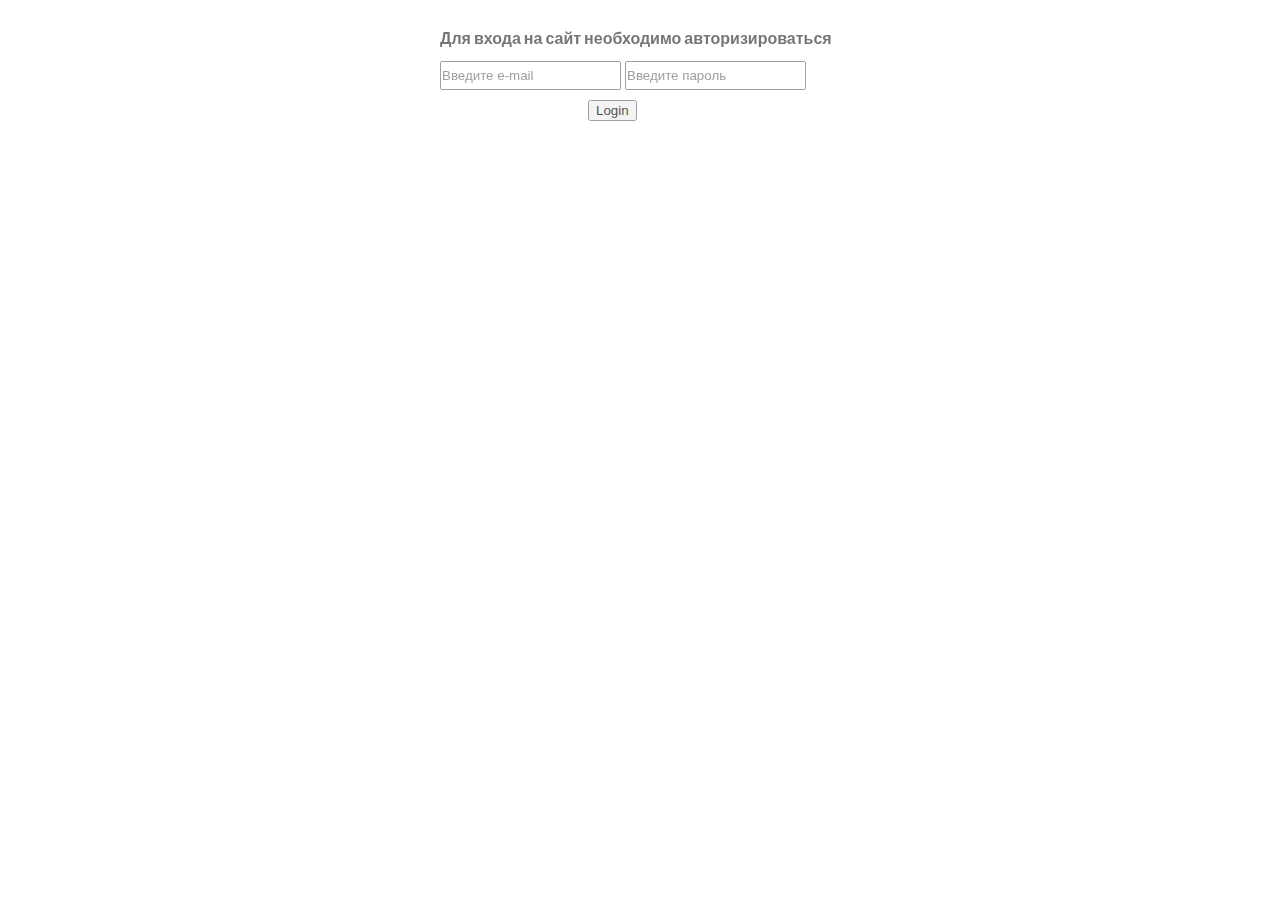
<file: 05/index.html>
<!DOCTYPE html>
<html lang="en">
<head>
  <meta charset="UTF-8">
  <meta name="viewport" content="width=device-width, initial-scale=1.0">
  <link rel="stylesheet" href="./style.css">
  <link href="https://fonts.googleapis.com/css2?family=Secular+One&display=swap" rel="stylesheet">
  <title>Авторизация</title>
</head>
<body>
  
  <form action="#" id="form">
    <div>Для входа на сайт необходимо авторизироваться</div>
    <input type="email" name="user_email" id="email" placeholder="Введите e-mail"> 
    <input type="password" name="user_pw" id="pw" placeholder="Введите пароль">
    <button id="btn" type="button">Login</button>
  </form>

  <script src="index.js"></script>
</body>
</html>
</file>
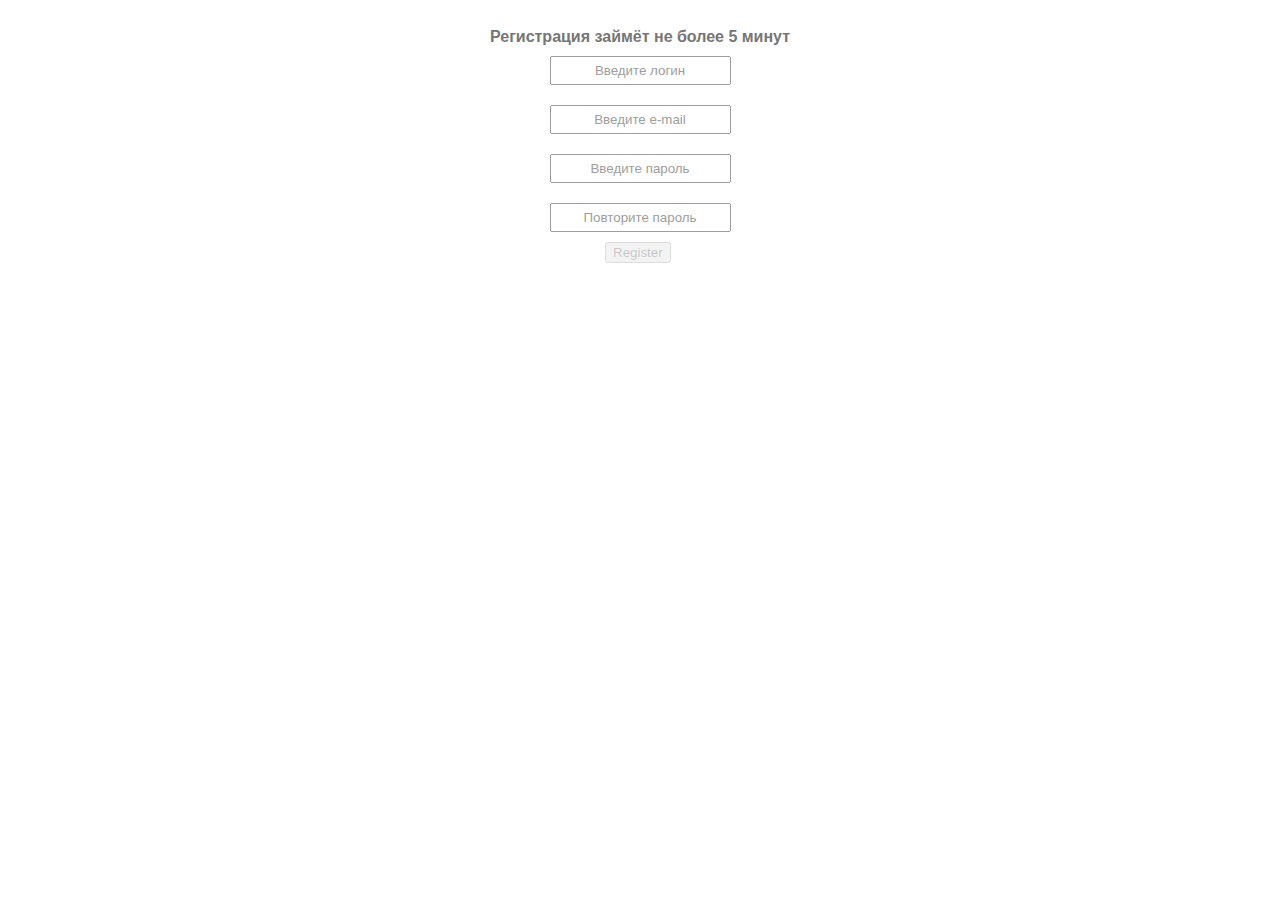
<file: 05_1/index.html>
<!DOCTYPE html>
<html lang="en">
<head>
  <meta charset="UTF-8">
  <meta name="viewport" content="width=device-width, initial-scale=1.0">
  <link rel="stylesheet" href="./style.css">
  <link href="https://fonts.googleapis.com/css2?family=Epilogue:ital,wght@0,400;0,600;1,400;1,600&display=swap" rel="stylesheet">
  <title>Регистрация</title>
</head>
<body>
  
  <form action="#" id="form">
    <div>Регистрация займёт не более 5 минут</div>
    <div class="inputbox">
      <input type="text" id="login" placeholder="Введите логин">
      <input type="email" name="user_email" id="email" placeholder="Введите e-mail"> 
      <input type="password" name="user_pw" id="pw" placeholder="Введите пароль">
      <input type="password" name="user_pw" id="pwrepeat" placeholder="Повторите пароль">
    </div>
    <button id="btn" type="button">Register</button>
  </form>

  <script src="index.js"></script>
</body>
</html>
</file>
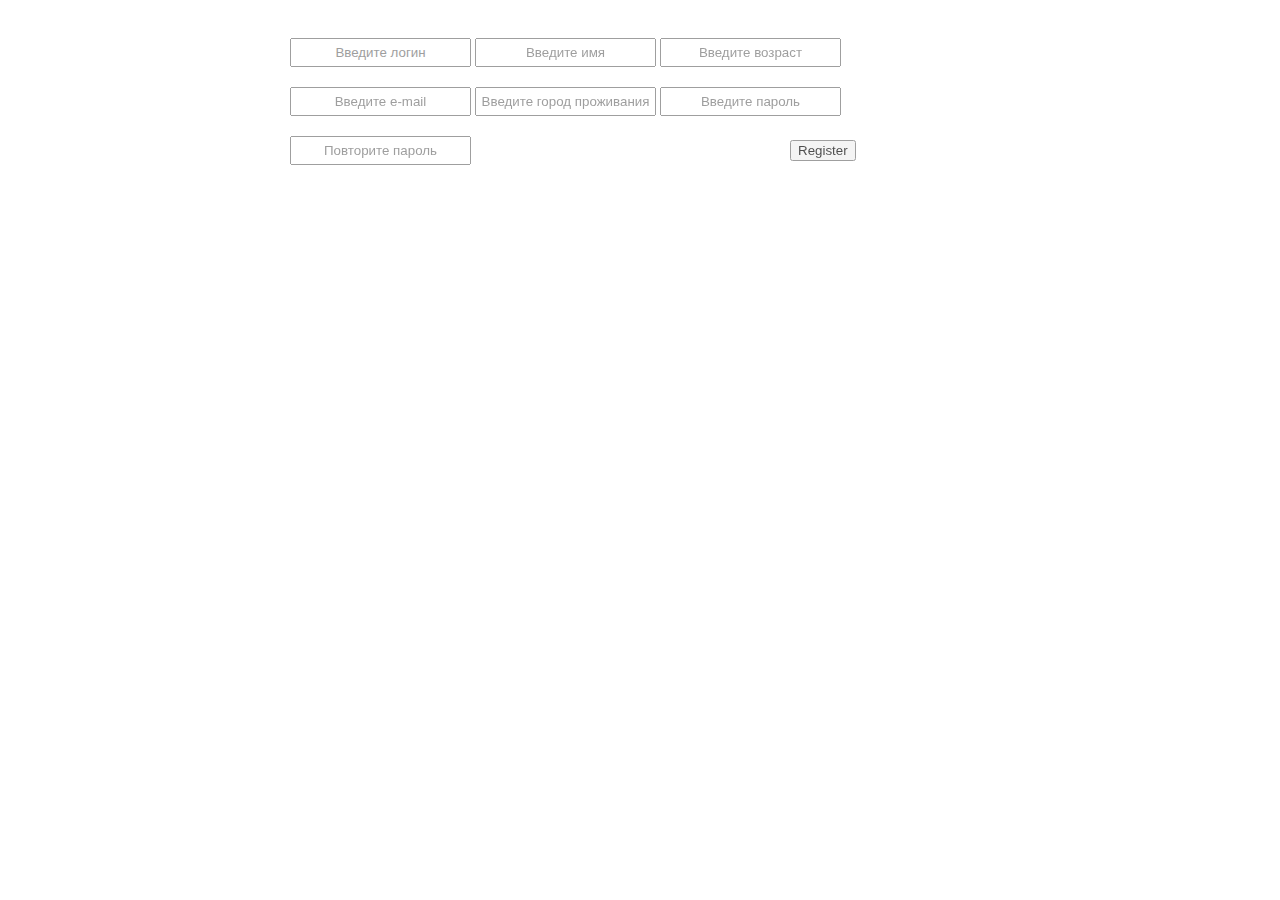
<file: 06/index.html>
<!DOCTYPE html>
<html lang="en">
<head>
  <meta charset="UTF-8">
  <meta name="viewport" content="width=device-width, initial-scale=1.0">
  <link rel="stylesheet" href="./style.css">
  <title>New Document</title>
</head>
<body>
  <form action="#" id="form" name="register">
      <input type="text" id="login" placeholder="Введите логин">
      <input type="text" name="userName" id="name" placeholder="Введите имя"> 
      <input type="text" name="userAge" id="age" placeholder="Введите возраст">
      <input type="email" name="userEmail" id="email" placeholder="Введите e-mail">
      <input type="text" name="userCity" id="city" placeholder="Введите город проживания">
      <input type="password" name="userPw" id="pw" placeholder="Введите пароль">
      <input type="password" name="userPwRepeat" id="pwrepeat" placeholder="Повторите пароль">
    <button id="btn" type="button">Register</button>
  </form>

  <script src="index.js"></script>
</body>
</html>
</file>
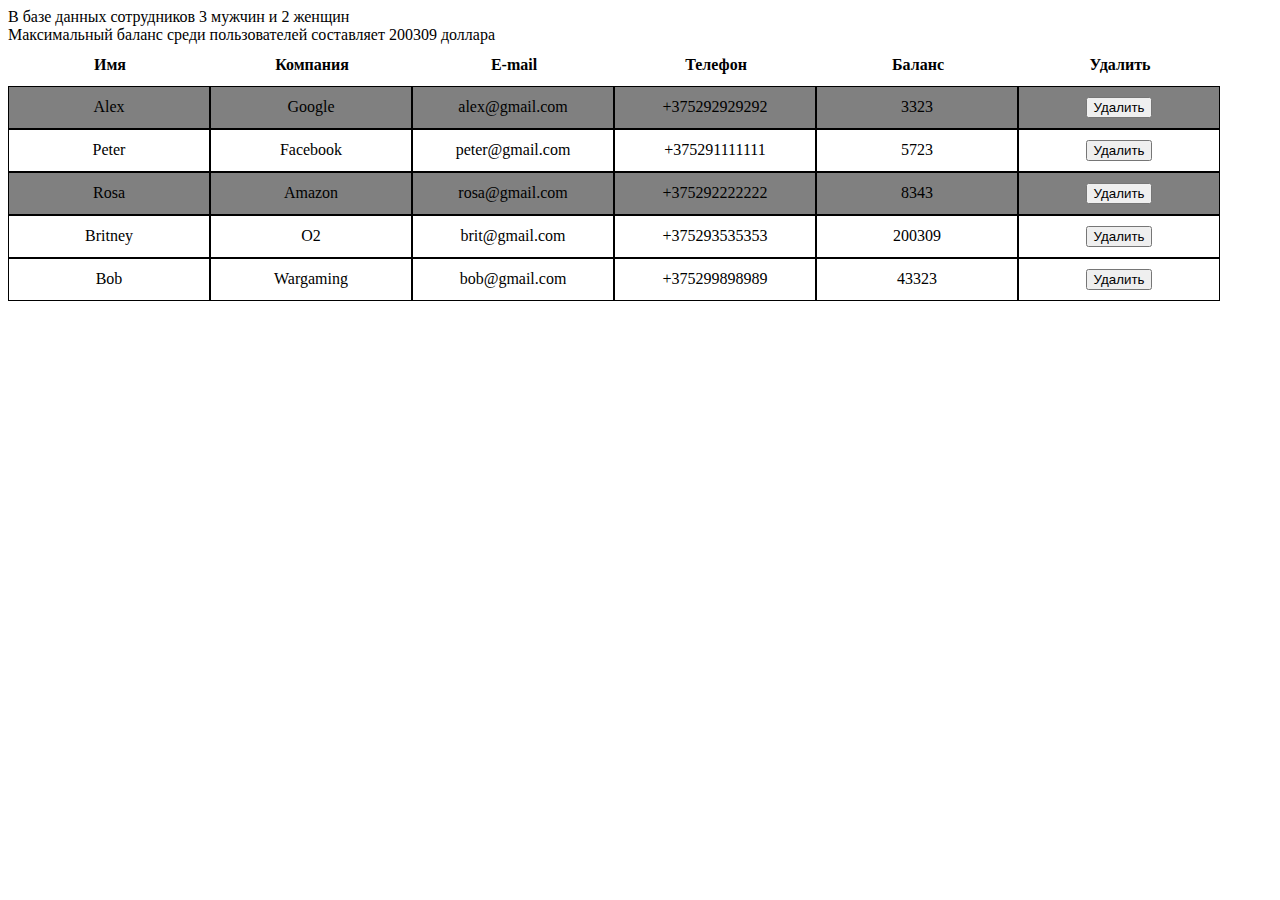
<file: 09/index.html>
<!DOCTYPE html>
<html lang="en">
<head>
  <meta charset="UTF-8">
  <meta name="viewport" content="width=device-width, initial-scale=1.0">
  <link rel="stylesheet" href="./style.css">
  <title>New Document</title>
</head>
<body>

  <table>
    <tr>
      <th id="name">Имя</th>
      <th id="company">Компания</th>
      <th id="email">E-mail</th>
      <th id="number">Телефон</th>
      <th id="count">Баланс</th>
      <th id="btn">Удалить</th>
    </tr>
  </table>

  <script src="index.js"></script>
</body>
</html>
</file>
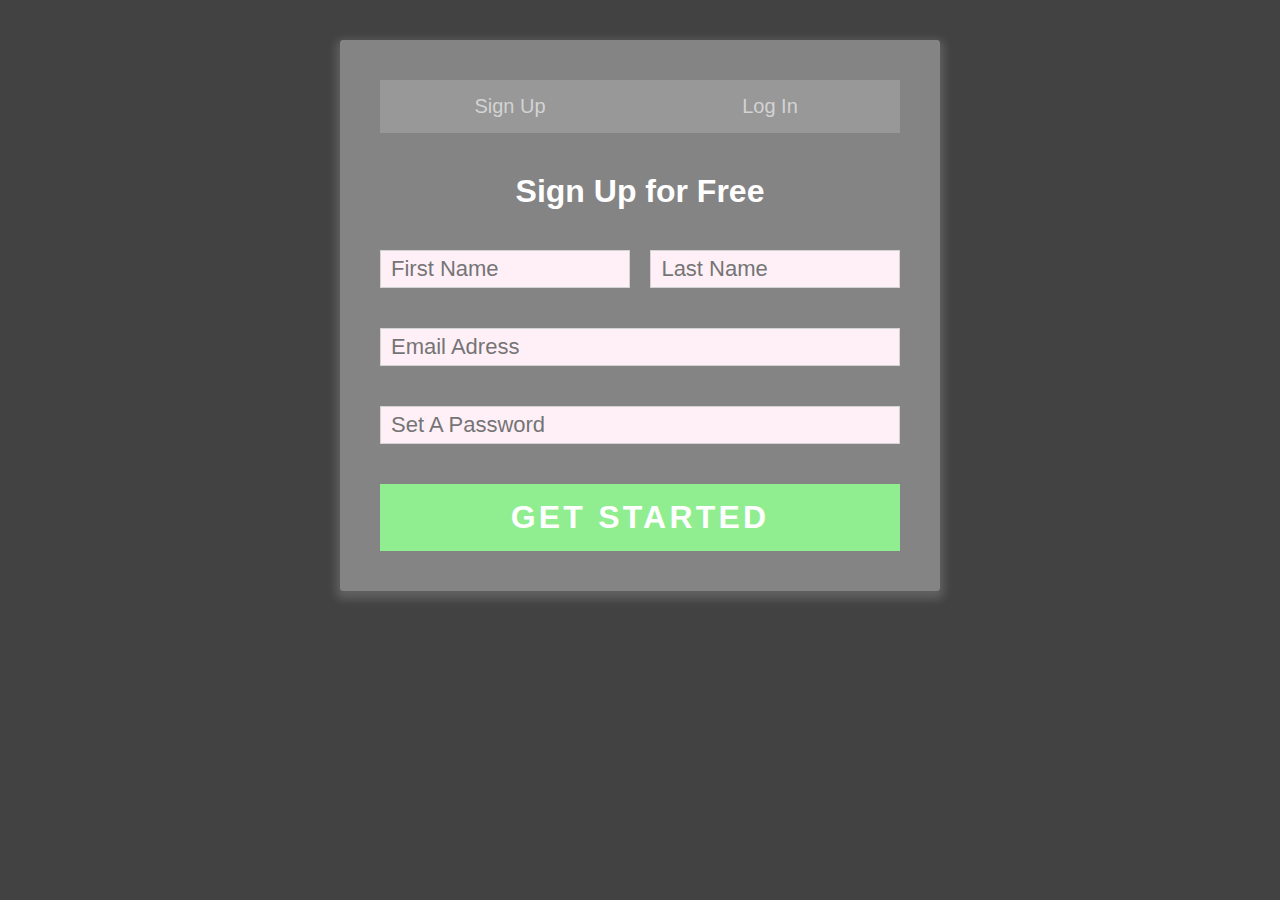
<file: 07/forms.html>
<!DOCTYPE html>
<html lang="en">
<head>
  <meta charset="UTF-8">
  <meta name="viewport" content="width=device-width, initial-scale=1.0">
  <link rel="stylesheet" href="./style.css">
  <title>Fill the form</title>
</head>
<body>
  <div class="form">
      
    <ul class="tab-group">
      <li class="tabActive" id="tabActive"><a href="#signup">Sign Up</a></li>
      <li class="tab" id="tab"><a href="#login">Log In</a></li>
    </ul>
    
    <div class="tab-content">
      <div id="signup">   
        <h1>Sign Up for Free</h1>
        
        <form name="signup" novalidate>
        
        <div class="top-row">
          <div class="field-wrap">
            <input type="text" placeholder="First Name" name="firstName"> 
          </div>
      
          <div class="field-wrap">
            <input type="text" placeholder="Last Name" name="lastName">
          </div>
        </div>

        <div class="field-wrap">
          <input type="email" placeholder="Email Adress" name="email">
        </div>
        
        <div class="field-wrap">
          <input type="password" placeholder="Set A Password" name="pw">
        </div>
        
        <button type="submit" class="button button-block" id="btn">Get Started</button>
        
        </form>

      </div>
      
      <div id="login">   
        <h1>Welcome Back!</h1>
        
        <form action="/" method="post" name="login">
        
        <div class="field-wrap">
          <input type="email"required autocomplete="off" placeholder="Email Adress" name="email2">
        </div>
        
        <div class="field-wrap">
          <input type="password"required autocomplete="off" placeholder="Password" name="pw2">
        </div>
        
        <p class="forgot"><a href="#">Forgot Password?</a></p>
        
        <button class="button button-block" id="btn2">Log In</button>
        
        </form>

      </div>
      
    </div>
    
</div> 
  <script src="forms.js"></script>
</body>
</html>
</file>
<file: 05/style.css>
form {
  padding: 20px;
  background-image: url(https://i.picsum.photos/id/866/536/354.jpg?hmac=tGofDTV7tl2rprappPzKFiZ9vDh5MKj39oa2D--gqhA);
  opacity: 0.7;
  max-width: 400px;
  margin: 0 auto;
}

input {
  margin: 10px 0;
  padding: 5px 0;
  outline: none;
}

div {
  font-family: 'Secular One', sans-serif;
  font-weight: bold;
  color: #3b3b3b;
}

button {
  margin-left: 37%;
}

input.invalid {
  outline: 1px solid #ff0000;
}
</file>
<file: 05_1/style.css>
form {
  padding: 20px;
  background-image: url(https://i.picsum.photos/id/188/536/354.jpg?hmac=o3z5jt461cqrakGUJR34etbdfE12X5peOIQHb0Ke9n0);
  opacity: 0.7;
  max-width: 700px;
  margin: 0 auto;
}

input {
  margin: 10px auto;
  padding: 5px 0;
  outline: none;
  max-width: 100%;
  text-align: center;
}

div {
  font-family: 'Secular One', sans-serif;
  font-weight: bold;
  color: #3b3b3b;
  text-align: center;
}

button {
  margin-left: 45%;
}

input.invalid {
  outline: 1px solid #ff0000;
}

div.inputbox {
  display: flex;
  flex-direction: column;
  flex-wrap: wrap;
}
</file>
<file: 06/style.css>
form {
  padding: 20px;
  background-image: url(https://i.picsum.photos/id/188/536/354.jpg?hmac=o3z5jt461cqrakGUJR34etbdfE12X5peOIQHb0Ke9n0);
  opacity: 0.7;
  max-width: 700px;
  margin: 0 auto;
}

input {
  margin: 10px auto;
  padding: 5px 0;
  outline: none;
  max-width: 100%;
  text-align: center;
}

div {
  font-family: 'Secular One', sans-serif;
  font-weight: bold;
  color: #3b3b3b;
  text-align: center;
}

button {
  margin-left: 45%;
}

input.invalid {
  outline: 1px solid #ff0000;
}

div.inputbox {
  display: flex;
  flex-direction: column;
  flex-wrap: wrap;
}
</file>
<file: 09/style.css>
th {
  padding: 10px;
  min-width: 180px;
}

td {
  padding: 10px;
  border: 1px solid;
  min-width: 180px;
  text-align: center;
}
</file>
<file: 07/style.css>
*, *:before, *:after {
  box-sizing: border-box;
}
html {
  overflow-y: scroll;
}
body {
  background: rgb(66, 66, 66);
  font-family: 'Titillium Web', sans-serif;
}
a {
  text-decoration: none;
  color: darkgreen;
  transition: 0.5s ease;
}
a:hover {
  color: darkgreen;
}
.form {
  background: rgba(141, 140, 140, 0.9);
  padding: 40px;
  max-width: 600px;
  margin: 40px auto;
  border-radius: 3px;
  box-shadow: 0 4px 10px 4px rgba(169, 169, 169, .3);
}
.tab-group {
  list-style: none;
  padding: 0;
  margin: 0 0 40px 0;
}
.tab-group:after {
  content: "";
  display: table;
  clear: both;
}

#signup {
  display: block;
}

.tab-group li a {
  display: block;
  text-decoration: none;
  padding: 15px;
  background: rgba(211, 211, 211, .25);
  color: lightgrey;
  font-size: 20px;
  float: left;
  width: 50%;
  text-align: center;
  cursor: pointer;
  transition: 0.5s ease;
}
.tab-group li a:hover {
  background: darkgreen;
  color: white;
}
.tab-group .active a {
  background: lightgreen;
  color: white;
}

#login {
  display: none;
}

h1 {
  text-align: center;
  color: white;
  font-weight: thin;
  margin: 0 0 40px;
}
label {
  position: absolute;
  transform: translateY(6px);
  left: 13px;
  color: rgba(0, 0, 0, 0.5);
  transition: all 0.25s ease;
  -webkit-backface-visibility: hidden;
  pointer-events: none;
  font-size: 22px;
}
label .req {
  margin: 2px;
  color: rgb(255, 0, 0);
}
label.active {
  transform: translateY(50px);
  left: 2px;
  font-size: 14px;
}
label.active .req {
  opacity: 0;
}
label.highlight {
  color: white;
}
input, textarea {
  font-size: 22px;
  display: block;
  width: 100%;
  height: 100%;
  padding: 5px 10px;
  background: #fff0f8;
  background-image: none;
  border: 1px solid lightgrey;
  color: darkgray;
  border-radius: 0;
  transition: bordercolor 0.25s ease, box-shadow 0.25s ease;
}
input:focus, textarea:focus {
  outline: 0;
  border-color: grey;
}
textarea {
  border: 2px solid lightgrey;
  resize: vertical;
}
.field-wrap {
  position: relative;
  margin-bottom: 40px;
}
.top-row:after {
  content: "";
  display: table;
  clear: both;
}
.top-row > div {
  float: left;
  width: 48%;
  margin-right: 4%;
}
.top-row > div:last-child {
  margin: 0;
}
.button {
  border: 0;
  outline: none;
  border-radius: 0;
  padding: 15px 0;
  font-size: 2rem;
  font-weight: bold;
  text-transform: uppercase;
  letter-spacing: 0.1em;
  background: lightgreen;
  color: white;
  transition: all 0.5s ease;
  -webkit-appearance: none;
}
.button:hover, .button:focus {
  background: darkgreen;
}
.button-block {
  display: block;
  width: 100%;
}
.forgot {
  margin-top: -20px;
  text-align: right;
}

.invalid {
  border: 2px red solid;
}
</file>
